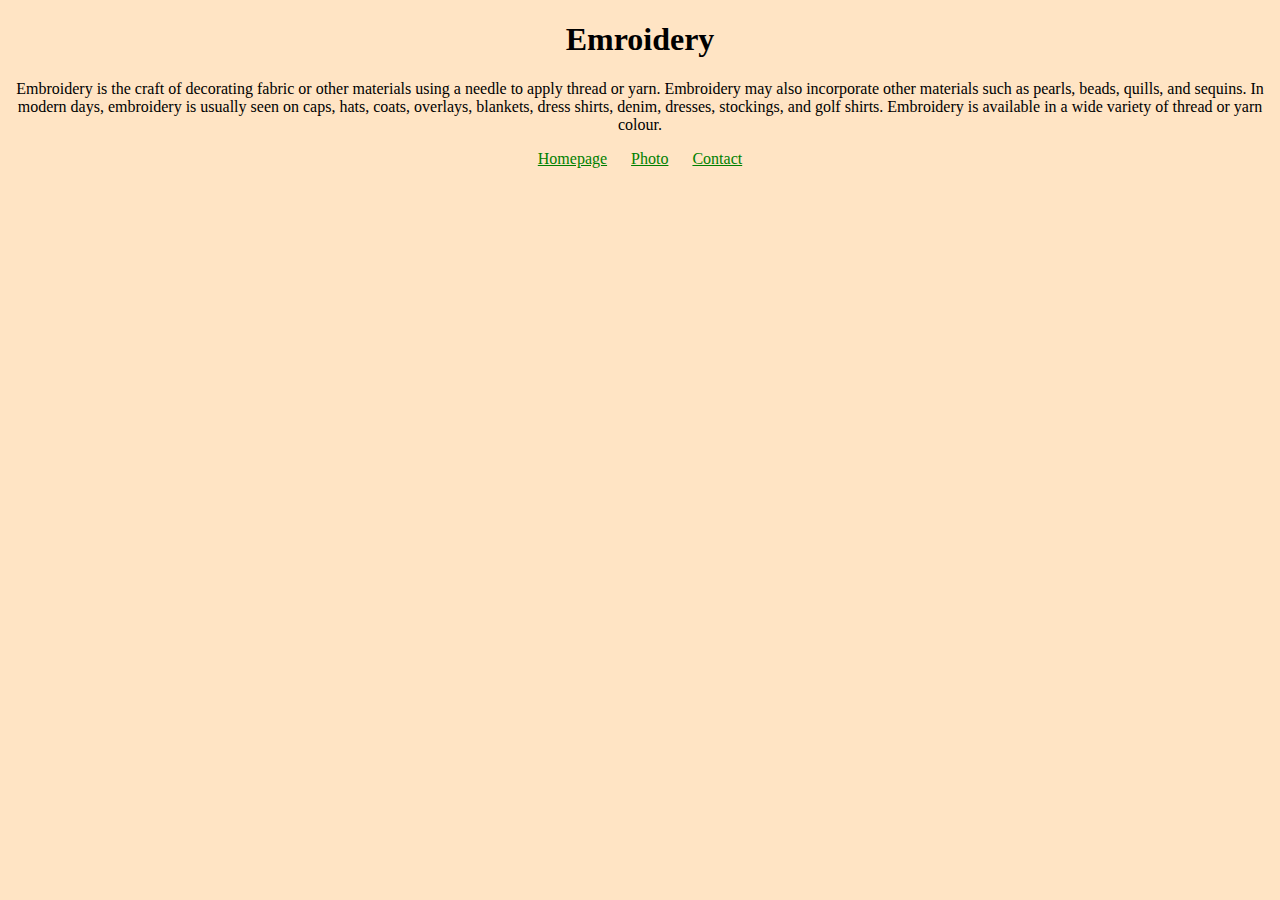
<file: index.html>
<!DOCTYPE html>
<html lang="en">
<head>
    <meta charset="UTF-8">
    <meta http-equiv="X-UA-Compatible" content="IE=edge">
    <meta name="description" content="Embroidery isn't also a hobby - it is much bigger than">
    <link rel="stylesheet" href="/src/styles.css">
    <title>Emroidery - by Alona Pashko</title>
</head>
<body>
    <body cz-shortcut-listen="true">
        <h1>Emroidery</h1>
        <p>
            Embroidery is the craft of decorating fabric or other materials using a 
            needle to apply thread or yarn. Embroidery may also incorporate other materials 
            such as pearls, beads, quills, and sequins. 
            
            In modern days, embroidery is usually seen on caps, 
            hats, coats, overlays, blankets, dress shirts, denim, dresses, stockings, and golf shirts. 
            Embroidery is available in a wide variety of thread or yarn colour.
        </p>
        <footer>
          <a href="/" title="Home"> Homepage</a>
          <a href="/photo.html" title="Broidery-photo"> Photo</a>
          <a href="/contact.html" title="Contact Embroidery.com"> Contact</a>
        </footer>
      
    
    </body>
</body>
</html>
</file>
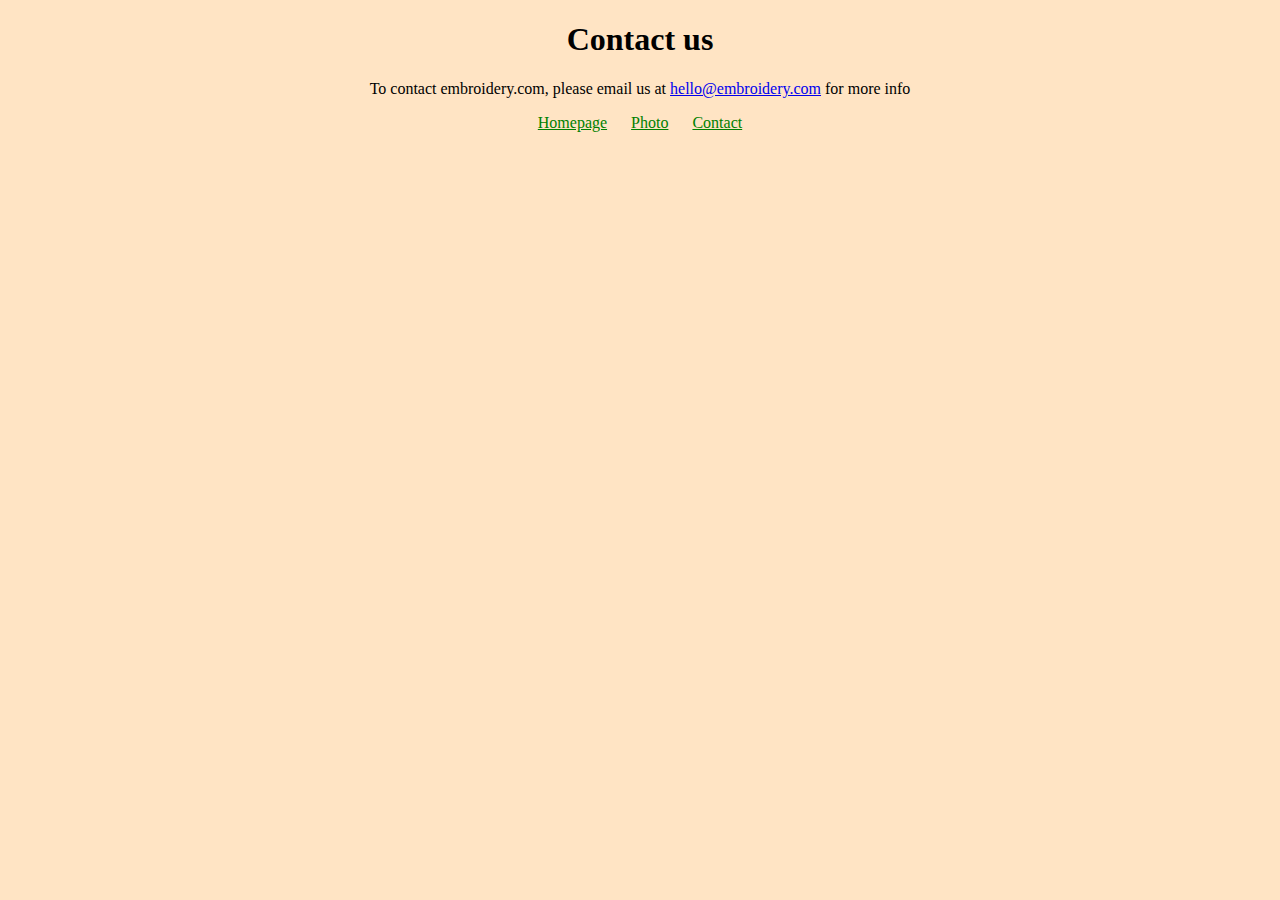
<file: contact.html>
<!DOCTYPE html>
<html lang="en">
<head>
    <meta charset="UTF-8">
    <meta http-equiv="X-UA-Compatible" content="IE=edge">
    <meta name="description" content="Contact with embroidery world">
    <link rel="stylesheet" href="/src/styles.css">
    <title>Embroidery-contact - by Alona Pashko</title>
</head>
    <body>
        <h1>Contact us</h1>
        <p>
          To contact embroidery.com, please email us at
          <a href="mailto:hello@embroidery.com" title="Contact us by email">hello@embroidery.com</a>
          for more info
        </p>
        <footer>
            <a href="/" title="Home"> Homepage</a>
            <a href="/photo.html" title="Broidery-photo"> Photo</a>
            <a href="/contact.html" title="Contact Embroidery.com"> Contact</a>
          </footer>
</body>
</html>
</file>
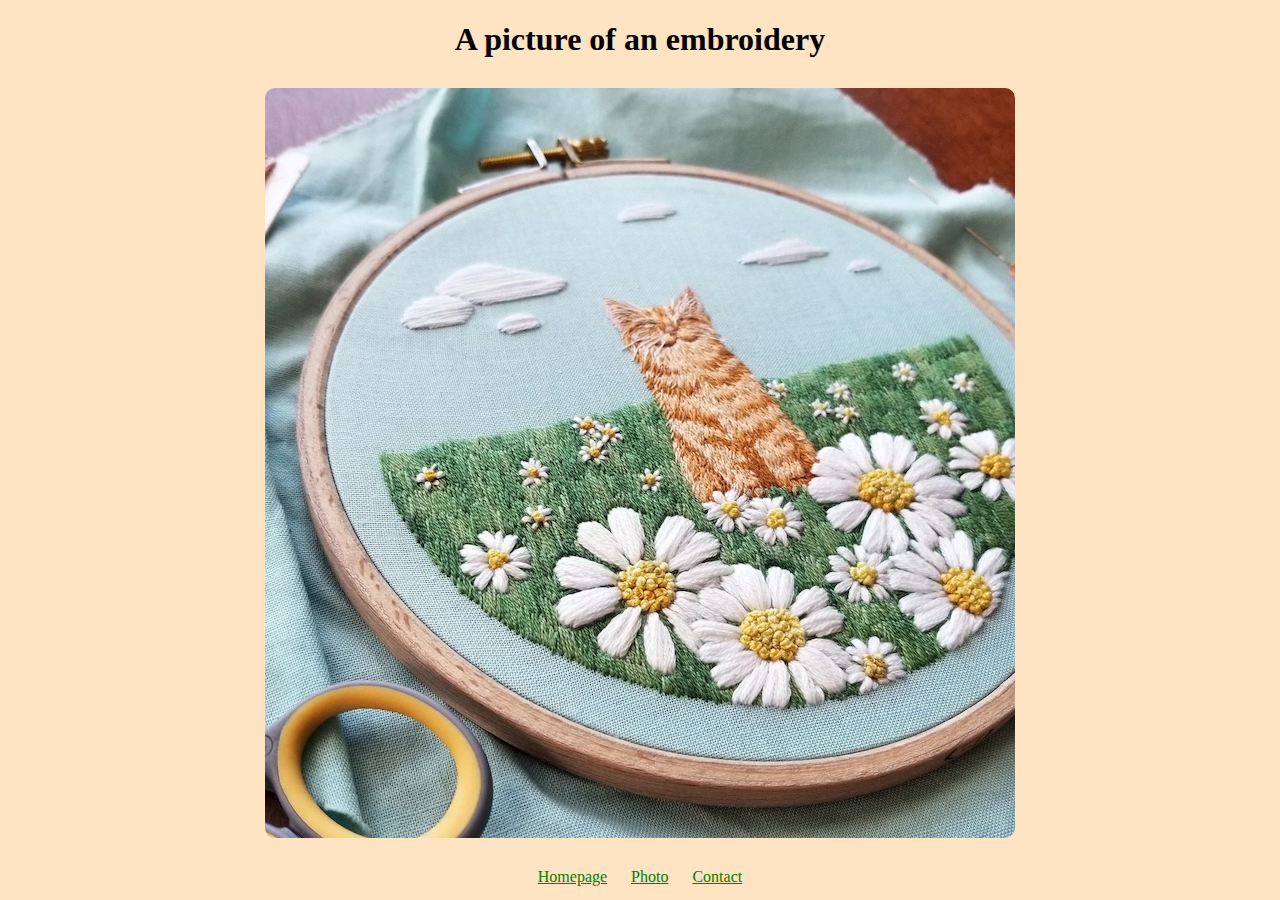
<file: photo.html>
<!DOCTYPE html>
<html lang="en">
<head>
    <meta charset="UTF-8">
    <meta http-equiv="X-UA-Compatible" content="IE=edge">
    <meta name="description" content="Embroidery with a cute cat">
    <link rel="stylesheet" href="/src/styles.css">
    <title>Embroidery-photo - by Alona Pashko</title>
</head>
<body>
    <h1>A picture of an embroidery</h1>
    <img src="/src/caturday-cat-embroidery-pattern-4.jpg" alt="Embroidery-cat-picture" class="broidery-img">
    <footer>
        <a href="/" title="Home"> Homepage</a>
        <a href="/photo.html" title="Broidery-photo"> Photo</a>
        <a href="/contact.html" title="Contact Embroidery.com"> Contact</a>
      </footer>
  

</body>
</html>
</file>
<file: src/styles.css>
body{
    background-color: bisque;
    text-align: center;
}
.broidery-img{
    max-width: 70%;
    border-radius: 10px;
    margin: 30px auto;
    display: block;
}
footer {
    text-align: center;
}

footer a {
    margin: 0 10px;
    color: green;
}
</file>
